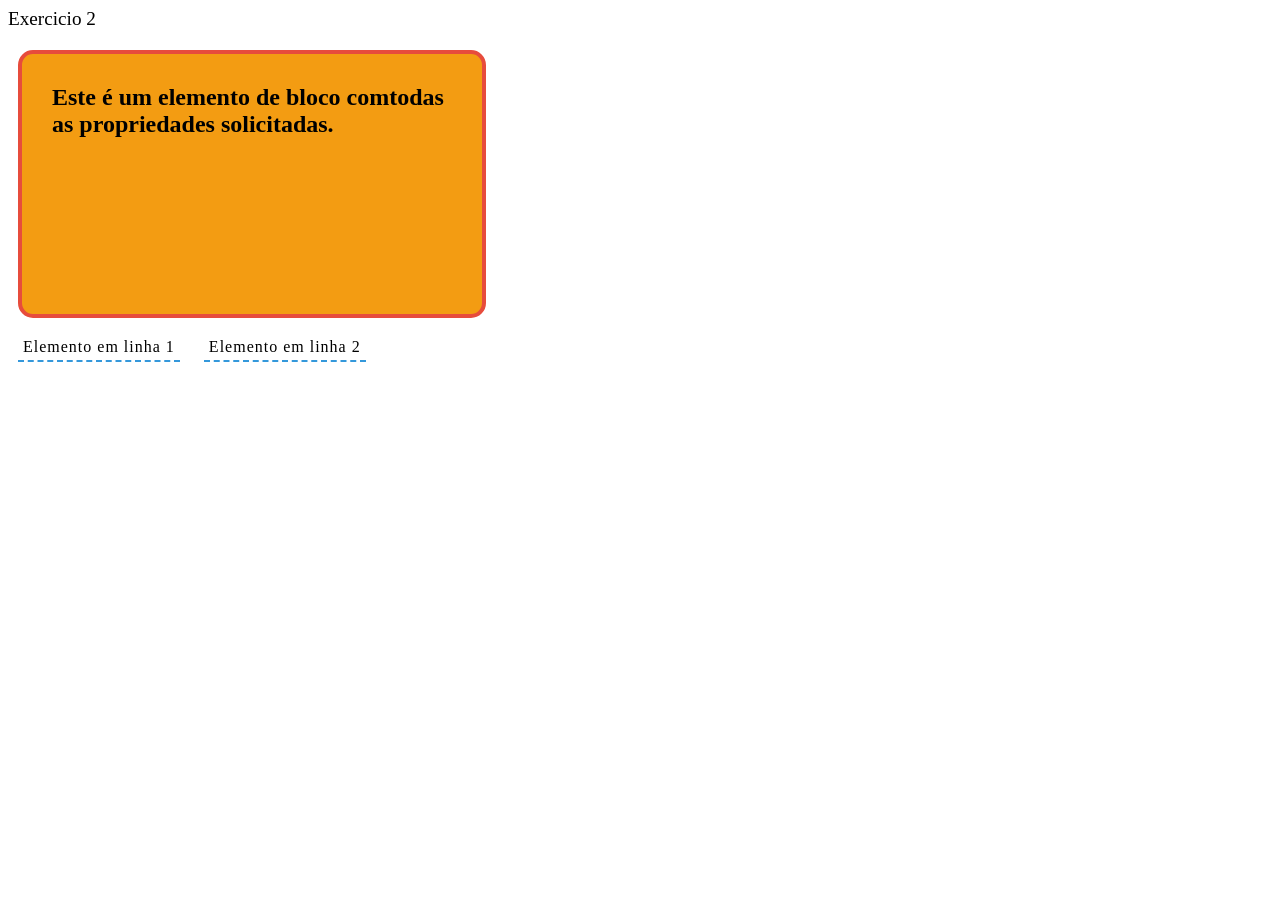
<file: index.html>
<!DOCTYPE html>
<html lang="en">

<head>
    <meta charset="UTF-8">
    <meta name="viewport" content="width=device-width, initial-scale=1.0">
    <title>Exercício 2</title>
    <link rel="stylesheet" href="style.css">
</head>

<body>
    <header>Exercicio 2</header>
    <main>
        <div class="bloco">
            <h2>Este é um elemento de bloco comtodas as propriedades solicitadas.</h2>

            <p> <span>Elemento em linha 1</span>
                <span>Elemento em linha 2</span>
            </p>


        </div>

    </main>
</body>

</html>
</file>
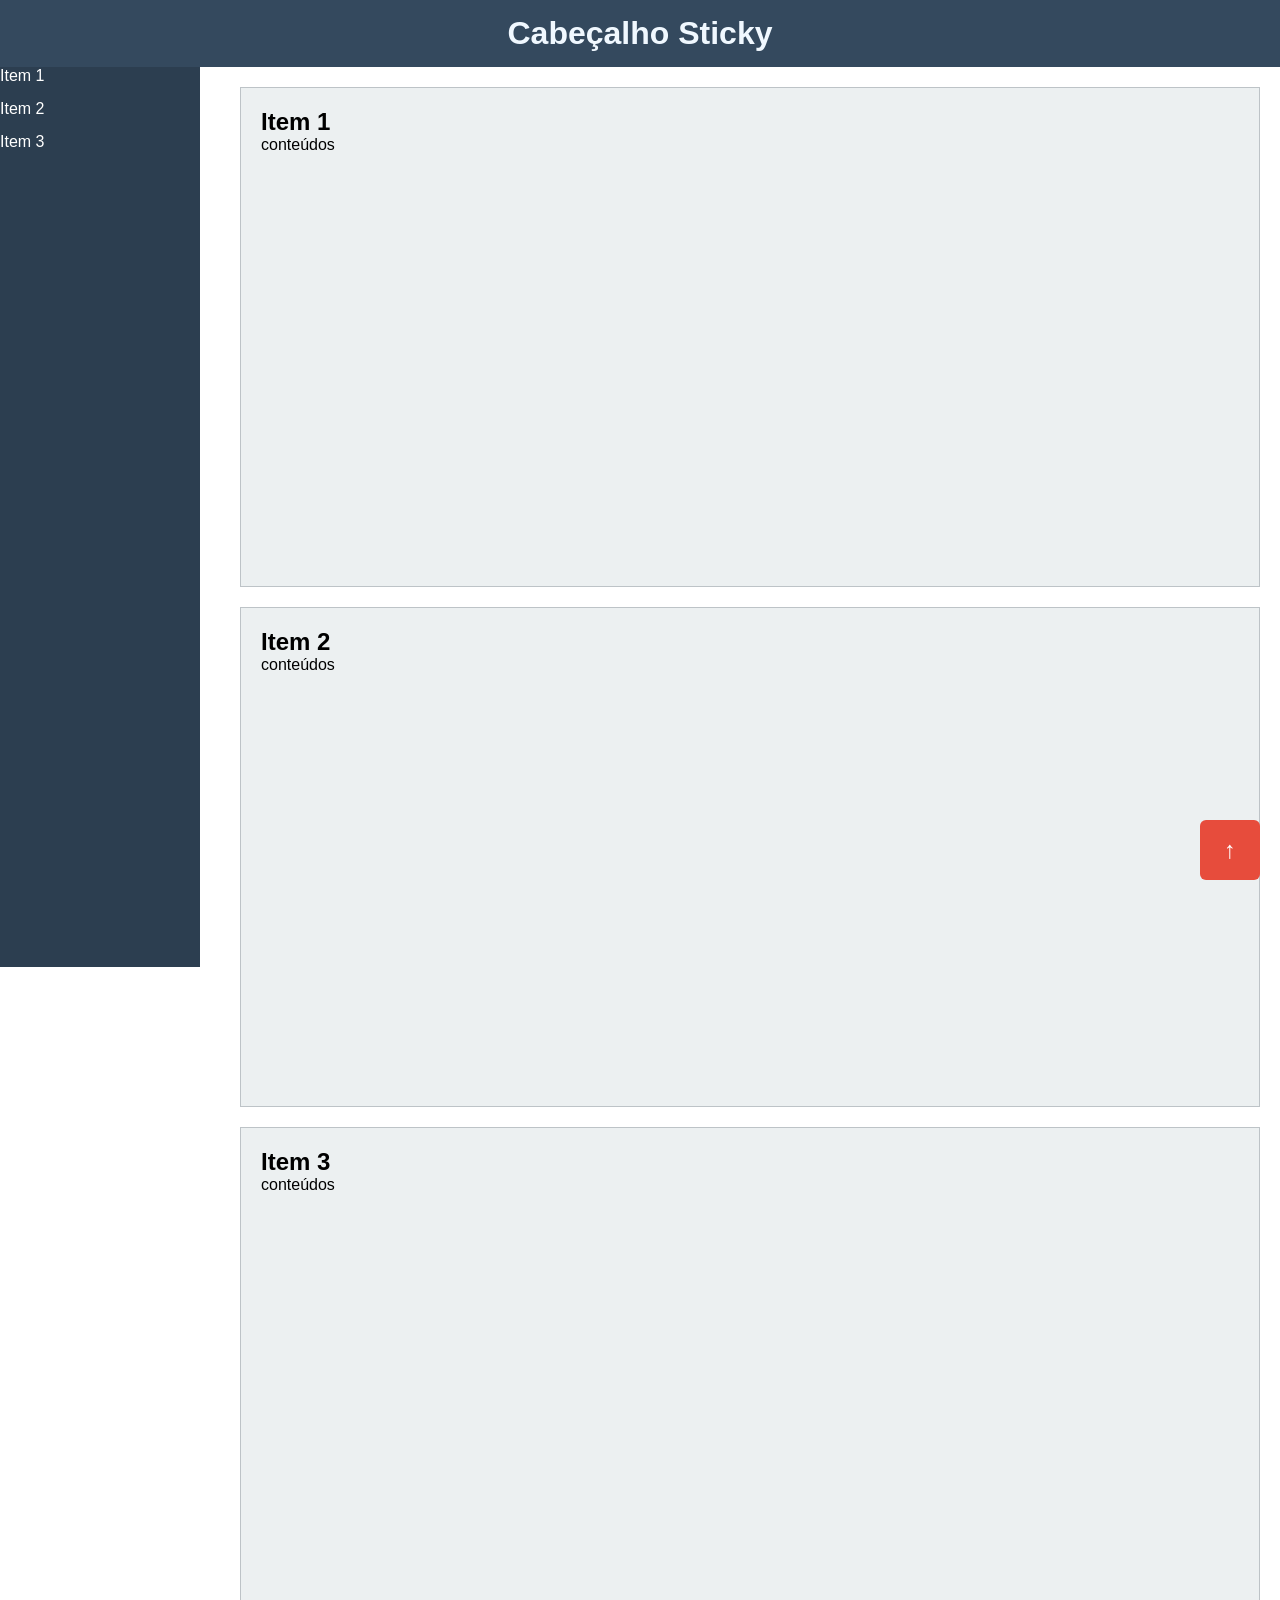
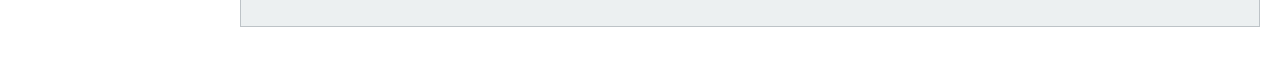
<file: index2.html>
<!DOCTYPE html>
<html lang="en">
<head>
    <meta charset="UTF-8">
    <meta name="viewport" content="width=device-width, initial-scale=1.0">
    <title>Exercício 3</title>
    <link rel="stylesheet" href="style2.css">
</head>
<body>
<header>
    <h1>Cabeçalho Sticky</h1>
 </header>

<div class="menu">
  <nav>
    <a href="#item1">Item 1</a>
    <a href="#item2">Item 2</a>
    <a href="#item3">Item 3</a>
  </nav>
  </div>
  <main>
  <section id="item1"> 
    <h2>Item 1</h2>
    <p>conteúdos</p>
  </section>
    <section id="item2"> 
    <h2>Item 2</h2>
    <p>conteúdos</p>
  </section>
  <section id="item3"> 
    <h2>Item 3</h2>
    <p>conteúdos</p>
</section>
<button class="botao" onclick="window.scrollTo({top: 0, behavior: `smooth`})">↑</button>

  
</main>

</main>
</body>
</html>
</file>
<file: style.css>
header{
    font-size: larger;
}




.bloco h2{
    width: 400px;
    height: 200px;
    margin: 20px 10px 20px 10px;
    padding: 30px;
    border: solid 4px #e74c3c;
    background: #f39c12;
    border-radius: 15px;
}
span{
     margin: 10px;
    padding: 5px;
    border-bottom: 2px dashed  #3498db;
    letter-spacing: 1px;


}
</file>
<file: style2.css>
*{
    margin: 0;
    padding: 0;
box-sizing: border-box;
}
body{
    font-family: Arial, Helvetica, sans-serif;
}


header {
   position: sticky;
    background: #34495e;
    color: aliceblue;
    text-align: center;
    padding: 15px;
    margin: 0;
    z-index: 1000;
    top: 0;

}

.menu {
    position: fixed;
    width: 200px;
    height: 100vh;
    background:#2c3e50;
    text-align: left;
    color: aliceblue;

}
.menu h2{
    margin-bottom: 20px;

}
.menu a{
    display: block;
    color: white;
    text-decoration: none;
    margin-bottom: 15px;

}
main{
    margin-left: 220px;
    padding: 20px;
}
section{
   height: 500px;
  padding: 20px;
  margin-bottom: 20px;
  background: #ecf0f1;
  border: 1px solid #bdc3c7;

}
.botao{
    position: fixed;
    right: 20px;
    bottom: 20px;
    width: 60px;
    height: 60px;
    border-radius: 10%;
    background-color: #e74c3c;
    color: white;
    border: none;
    font-size: 24px;
    cursor: pointer;
    z-index: 2000;
}
</file>
